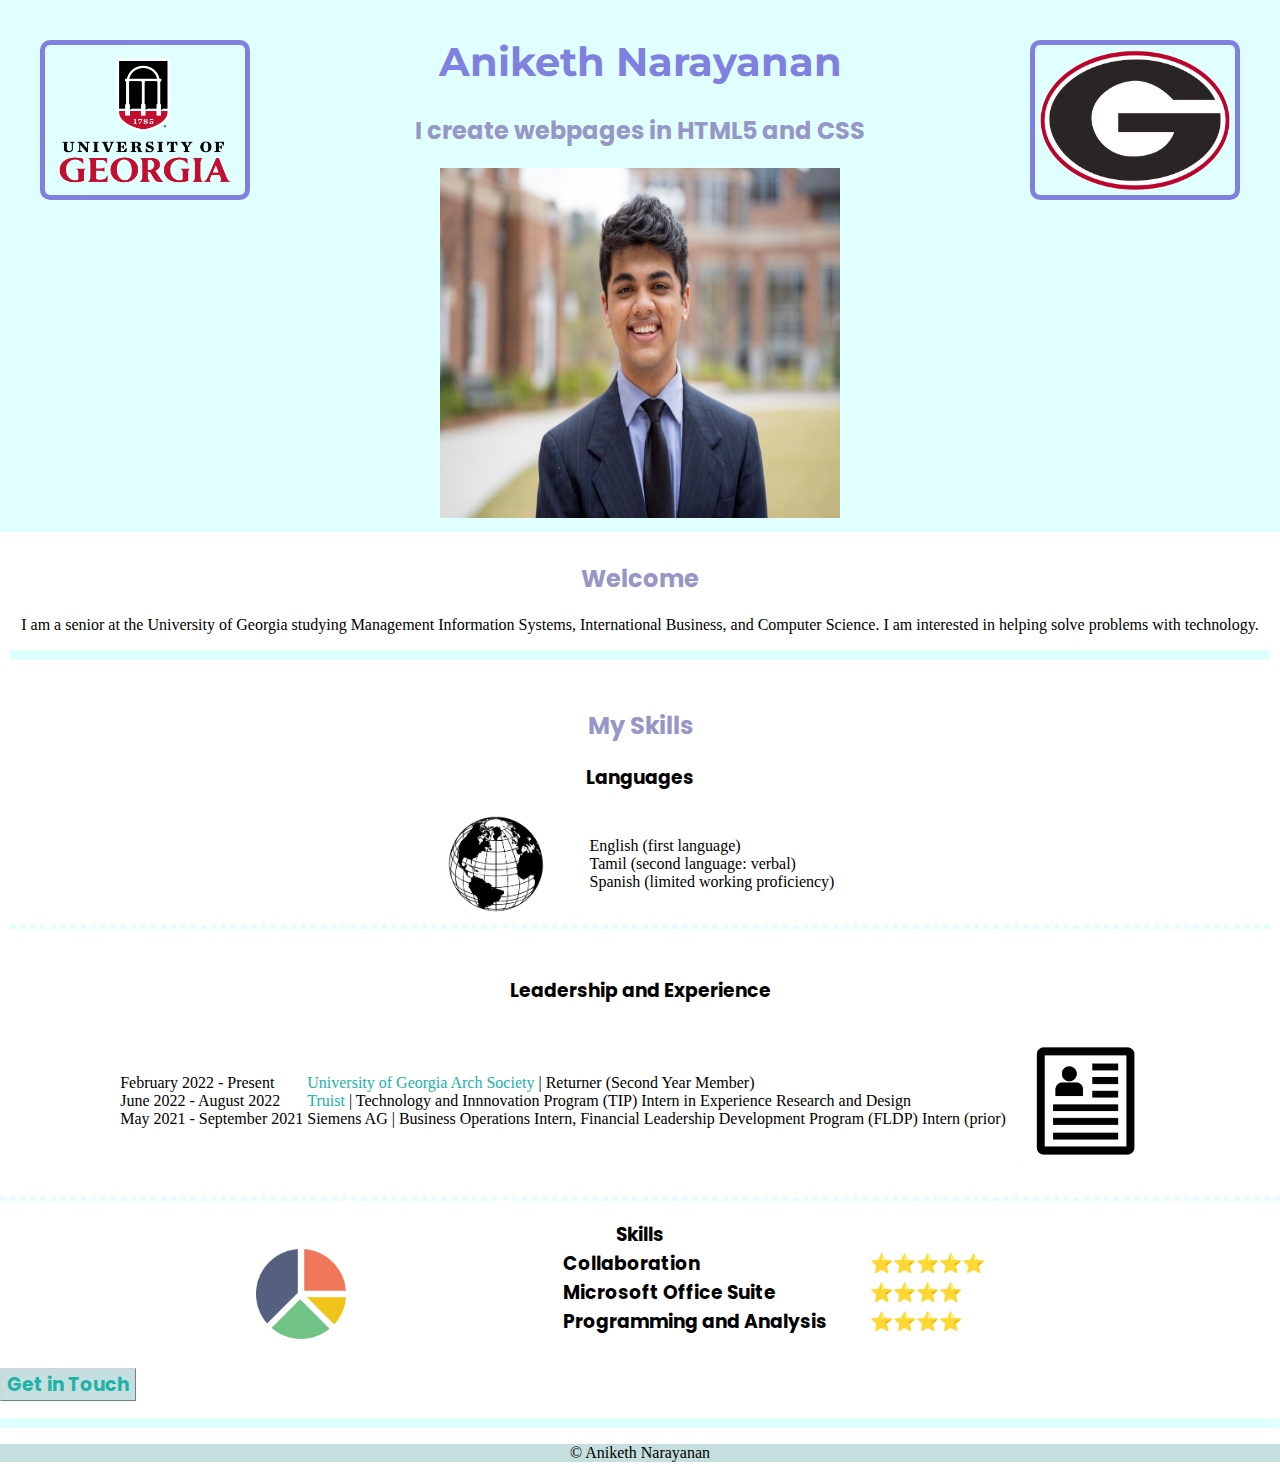
<file: index.html>
<!DOCTYPE html>
<html lang="en">

<head>
    <meta charset="utf-8">
    <link rel="icon" href="/favicon.ico">
    <title>Aniketh Narayanan CV</title>
    <meta name="description" content="My Personal CV">
    <link rel="preconnect" href="https://fonts.googleapis.com">
    <link rel="preconnect" href="https://fonts.gstatic.com" crossorigin>
    <link href="https://fonts.googleapis.com/css2?family=Montserrat:wght@700&family=Poppins&display=swap"
        rel="stylesheet">
    <link rel="stylesheet" href="css/style.css">
</head>

<body>
    <div class="Profile">
        <h1>
            <center>
                Aniketh Narayanan
            </center>
        </h1>
        <h2>
            <center>
                I create webpages in HTML5 and CSS
            </center>
        </h2>
        <center><img src="images/IMG_2211.jpg" atl="Aniketh Narayanan professional headshot" height="350" width="400">
        </center>
        <img src="images/UGA_logo_Vertical_FC_MARCM-768x611.png" atl="UGA Banner" height="150" width="200"
            class="UGABanner">
        <img src="images/1280px-Georgia_Athletics_logo.svg.png" atl="UGA Athletics Logo" height="140" width="190"
            class="AthleticsLogo">
    </div>
    <div class="Introduction">
        <h2>
            <center>Welcome</center>
        </h2>

        <p>
            <center> I am a senior at the University of Georgia studying Management Information Systems, International
                Business,
                and Computer Science.
                I am interested in helping solve problems with technology. </center>
        </p>

        <hr class="hr1">
    </div>
    <div class="Skills">
        <center>
            <h2>
                My Skills
            </h2>
            <h3>
                <center>Languages</center>
            </h3>
            <table>
                <tr>
                    <td>
                        <img src="images/grid-globe-map-png.webp" atl="Earth Outline Art" height="100" width="100"
                            class="Earth">
                    </td>
                    <td>
                        <ul style="list-style: none;" class="list1">
                            <li>
                                English (first language)
                            </li>
                            <li>
                                Tamil (second language: verbal)
                            </li>
                            <li>
                                Spanish (limited working proficiency)
                            </li>
                        </ul>
                    </td>
                </tr>
            </table>
        </center>
        <hr class="hr2">
    </div>

    <div class="Leadership">
        <center>
            <h3>
                <center>Leadership and Experience</center>
            </h3>
            <table>
                <tr>
                    <td>
                        February 2022 - Present
                        <br>
                        June 2022 - August 2022
                        <br>
                        May 2021 - September 2021
                    </td>
                    <td>
                        <a href=https://studentaffairs.uga.edu/vp/arch-society/">University of Georgia Arch Society</a>
                        |
                        Returner (Second Year Member)
                        <br>
                        <a href="https://careers.truist.com/university-recruiting/">Truist</a> | Technology and
                        Innnovation
                        Program (TIP) Intern in Experience Research and Design
                        <br>
                        Siemens AG | Business Operations Intern, Financial Leadership Development Program (FLDP) Intern
                        (prior)
                    </td>
                    <td>
                        <img src="images/Resume-Clipart-PNG-Transparent-Image.png" atl="main" height="150" width="150"
                            class="profile1">
                    </td>
                </tr>
            </table>
        </center>
    </div>
    <hr class="hr3">

    <div class="SkillsRating">
        <h3>
            <center>Skills</center>
            <center>
                <div class="ratings">
                    <div class="img">
                        <img src="images/138339.png" atl="pie chart png" height="90" width="90">
                    </div>
                    <div class="title">
                        Collaboration <br>
                        Microsoft Office Suite <br>
                        Programming and Analysis
                    </div>
                    <div class="stars">
                        ⭐⭐⭐⭐⭐ <br>
                        ⭐⭐⭐⭐ <br>
                        ⭐⭐⭐⭐
                    </div>
                </div>
            </center>
        </h3>
    </div>
    <h3>
        <a href="contact.html" class="button">Get in Touch</a>
    </h3>
    </div>

    <hr class="hr4">
    <p class="bottom">
        &#x00A9; Aniketh Narayanan
    </p>
</body>

</html>
</file>
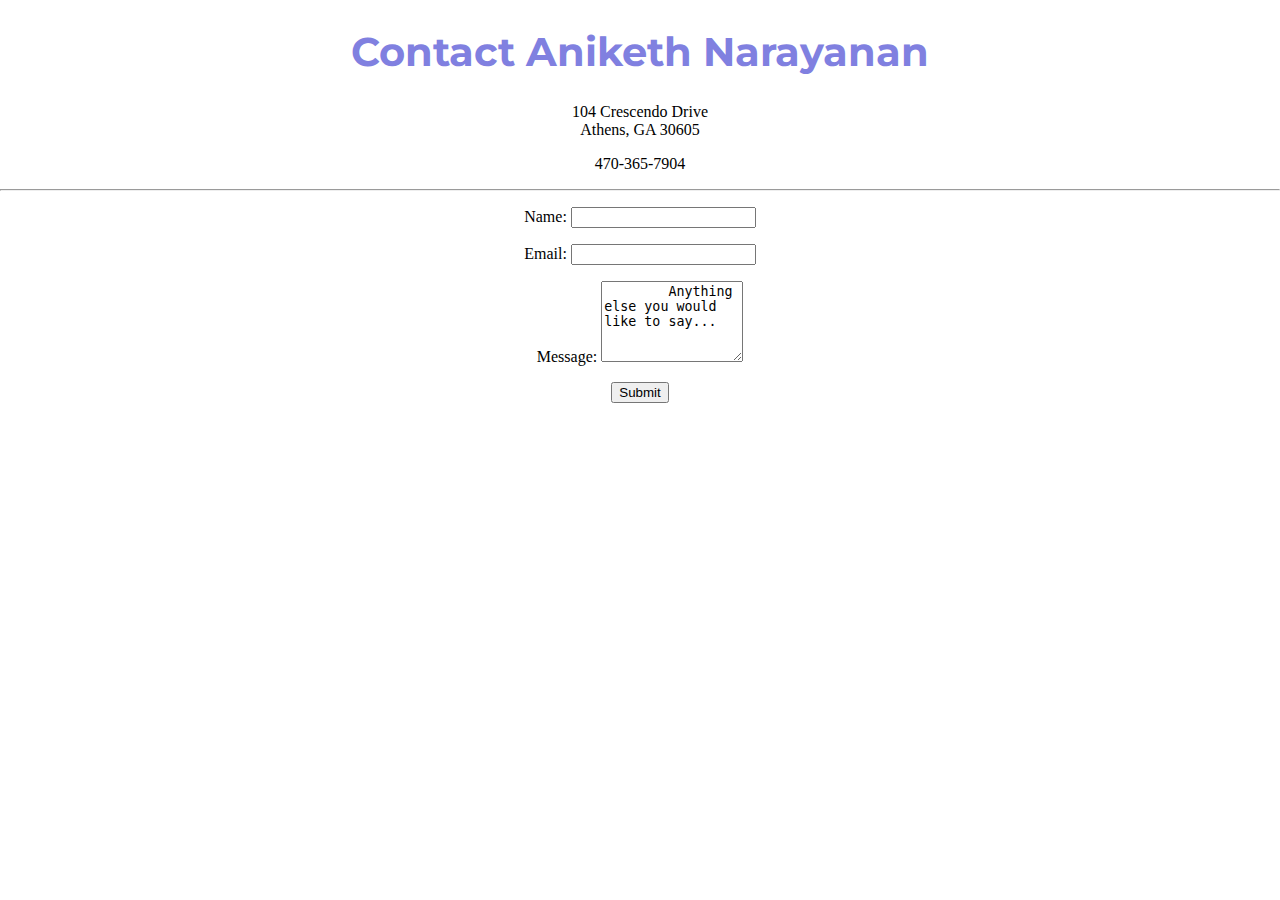
<file: contact.html>
<!DOCTYPE html>
<html lang="en">

<head>
   <meta charset="utf-8">
   <link rel="icon" href="/favicon.ico">
   <title>Contact Aniketh Narayanan</title>
   <meta name="description" content="Get in touch with Aniketh Narayanan">
   <link rel="preconnect" href="https://fonts.googleapis.com">
   <link rel="preconnect" href="https://fonts.gstatic.com" crossorigin>
   <link href="https://fonts.googleapis.com/css2?family=Montserrat:wght@700&family=Poppins&display=swap"
      rel="stylesheet">
   <link rel="stylesheet" href="css/style.css">
</head>

<body>
   <div class="header">
      <p>
      <h1>Contact Aniketh Narayanan</h1>
      </p>

      <p>104 Crescendo Drive <br> Athens, GA 30605</p>
      <p>470-365-7904</p>
   </div>
   <hr>
   <div class="contact">
      <form action="mailto:atn08676@uga.edu" method="post">
         <p>
            <label>Name:</label>
            <input type="text" name="Name">
         </p>

         <p>
            <label>Email:</label>
            <input type="email" name="Email">
         </p>

         <p>
            <label>Message: </label>
            <textarea id="message" name="message" rows=5 cols=15>
        Anything else you would like to say...
   </textarea>
         </p>
         <label>
            <input type="submit" name="Submit">
         </label>
      </div>
</body>

</html>
</file>
<file: css/style.css>
body{
    margin: 0;
}

.Profile {
    padding: 10px;
    background-color:lightcyan;
}

h1 {
    font-family: 'Montserrat', sans-serif;
    color: rgb(128, 128, 224);
    font-size: 40px;
}

h2 {
    font-family: 'Poppins', sans-serif;
    color: rgb(150, 150, 199);
    font-size: 30;
}

h3 {
    font-family: 'Poppins', sans-serif;
    color: black;
    font-size: 15;
}

.Introduction {
    padding: 10px;
}

.Skills {
    padding: 10px;
}

.Leadership {
    padding: 10px;
    float: center;
}

.button {
    background-color:rgb(197, 223, 222);
    padding: 2px 6px 2px 6px;
    border-top: 1px solid lightgray;
    border-right: 1px solid slategray;
    border-bottom: 1px solid slategray;
    border-left: 1px solid lightgray;
}

.button:hover{
    background-color: rgba(37, 220, 237, 0.428);
    color: rgb(128, 128, 224);
}

.hr1 {
    border: 5px solid lightcyan;
    border-radius: 3px;
}
.hr2 {
    border: 2px dashed lightcyan;
}
.hr3 {
    border: 2px dashed lightcyan;
}
.hr4 {
    border: 5px solid lightcyan;
    border-radius: 3px;
}

a {
    color: lightseagreen;
    text-decoration: none;
}

.UGABanner{
    position: absolute;
    top: 40px; left: 40px;
    border: 5px solid rgb(128, 128, 224);
    border-radius: 10px;
}

.AthleticsLogo{
    position: absolute;
    top: 40px; right: 40px;
    border: 5px solid rgb(128, 128, 224);
    border-radius: 10px;
    padding: 5px;
} 

.Earth{
    float: right;
}

.list1{
    float: left;
}

.profile1{
    float: right;
}

.list2{
    float: left;
}

.bottom{
    text-align: center;
    background-color:rgb(197, 223, 222);
}

.header{
    text-align: center;
}

.contact{
    text-align: center;
}

.img, .title, .stars{
    width: 30%;
    float: left;
    text-align: left;
}

.ratings{
    padding-left: 20%;
    padding-bottom: 8%;
}
</file>
